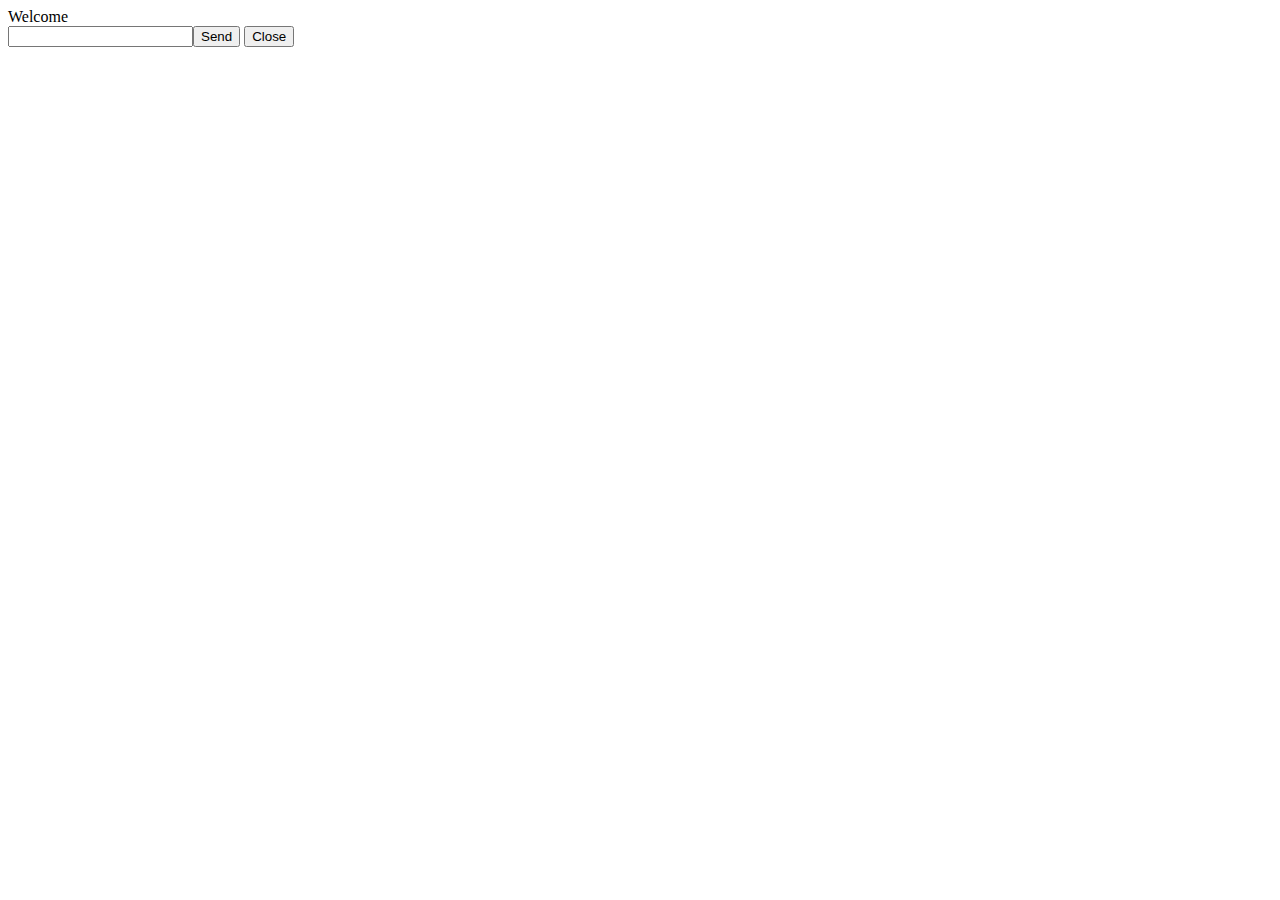
<file: src/main/resources/static/websocket.html>
<!DOCTYPE html>
<html>
 <head>
  <title>socket.html</title>
     
  <meta name="keywords" content="keyword1,keyword2,keyword3">
  <meta name="description" content="this is my page">
  <meta name="content-type" content="text/html" charset="UTF-8">
  <!--<link rel="stylesheet" type="text/css" href="./styles.css" rel="external nofollow" >-->
  
 </head>
  
 <body>
     
    Welcome<br/>
<input id="text" type="text" /><button onclick="send()">Send</button>  <button onclick="closeWebSocket()">Close</button>
<div id="message">
</div>
  <!-- 公共JS -->
  <script type="text/javascript" src="./jquery.min.js"></script>
  
     
<script type="text/javascript">
var userID="888";
var websocket=null;
 $(function() {
  
	 //创建WebSocket
	 connectWebSocket();
	 })
	  
  //强制关闭浏览器 调用websocket.close（）,进行正常关闭
  window.onunload = function() {
	  //关闭连接  
	  closeWebSocket();  
  }
  
 //建立WebSocket连接
 function connectWebSocket(){
     
    console.log("开始...");
    
   //建立webSocket连接
    websocket = new WebSocket("ws://store.91changqi.com/restaurant/cashier/ID="+userID);
    
   //打开webSokcet连接时，回调该函数
    websocket.onopen = function () {   
    	console.log("onpen"); 
    }
     
    //关闭webSocket连接时，回调该函数
    websocket.onclose = function () {
    	//关闭连接  
    	console.log("onclose");
    }
      //接收信息
    websocket.onmessage = function (msg) {
    	console.log(msg.data);
    }
 }
  
 //发送消息
 function send(){
   var postValue={};
   postValue.id=userID;
   postValue.message=$("#text").val();      
   websocket.send(JSON.stringify(postValue));
 }
 //关闭连接
 function closeWebSocket(){
     if(websocket != null) {
      websocket.close();
    }
 }
  
</script>
 </body>
</html>
</file>
